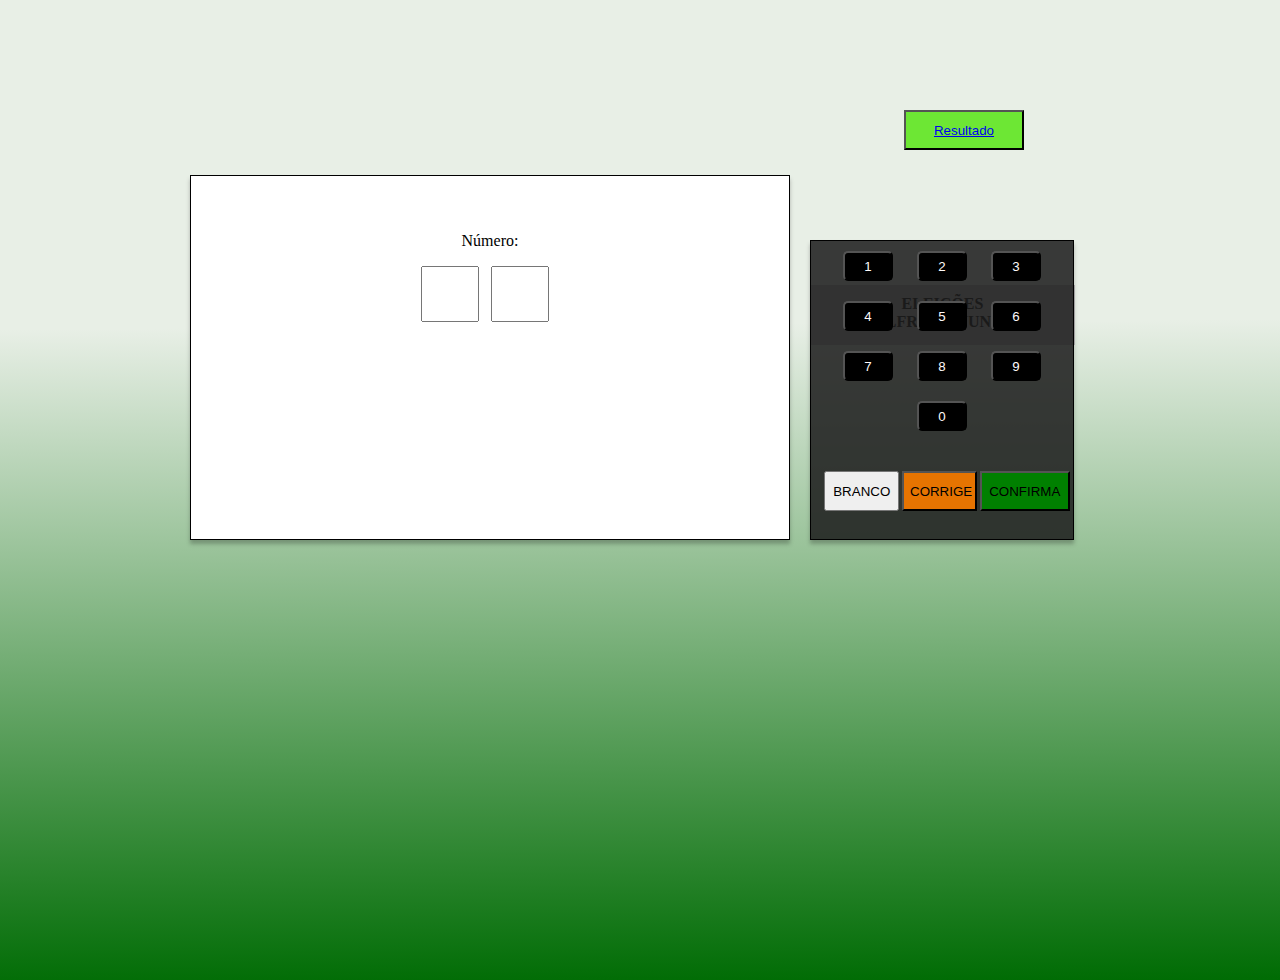
<file: index.html>
<!DOCTYPE html>

<html>
    <head>
        <title>Eleição Alfredo Nunes</title>
        <meta charset="UTF-8">
        <script src="script.js"></script>
        <link rel="stylesheet" type="text/css" href="styles.css">
        <meta name="viewport" content="width=device-width, initial-scale=1.0">
    </head>
    <body>
        <div class="container">
            <div class="branco">
                <div class="cinzaClaro">
                    <p class="numer">Número:</p>
                    <form action="">
                        <input class="input1" size="1" id="campo1" value="" maxlength="1" type="text" readonly="readonly"/>
                        <input class="input2" size="1" id="campo2" value="" maxlength="1" type="text" readonly="readonly"/>
                    </form>
                </div>
                <div class="cinzaEscuro">
                    <b>ELEIÇÕES<br>ALFREDO NUNES</b> 
                </div>
                <div class="preto">
                    <button class="bnt click" onclick="inserir(1)">1</button>
                    <button class="bnt click" onclick="inserir(2)">2</button>
                    <button class="bnt click" onclick="inserir(3)">3</button>
                    <button class="bnt click" onclick="inserir(4)">4</button>
                    <button class="bnt click" onclick="inserir(5)">5</button>
                    <button class="bnt click" onclick="inserir(6)">6</button>
                    <button class="bnt click" onclick="inserir(7)">7</button>
                    <button class="bnt click" onclick="inserir(8)">8</button>
                    <button class="bnt click" onclick="inserir(9)">9</button>
                    <button class="bnt click" onclick="inserir(0)">0</button>
                    <div class="teclado2">
                        <button class="branco"  onclick="votoBranco()">BRANCO</button>
                        <button class="laranja"  onclick="limpa()">CORRIGE</button>
                        <button class="verde" onclick="votar()">CONFIRMA</button>
                    </div>
                </div>
            </div>
            <button class="resultado"><a href="resultado.html" target="_blank" onclick="resultado()">Resultado</a></button>
        </div> 
       
    </body>
</html>
</file>
<file: styles.css>
* {
  width: 100%;
  height: 100vh;
  overflow: hidden;
}

.container {
  position: absolute;
  text-align: center;
  left: -10px;
  top: -10px;
  width: 110%;
  height: 110vh;

  background: linear-gradient(359.53deg, #006C04 0.21%, #E8EFE6 66.07%);
}

img {
  right: 0;
  position: absolute;
  height: 150px;
  width: 105px;
  border: solid 1px black;
}

.cinzaEscuro {
  top: 50%;
  margin-top: -200px;
  width: 265px;
  height: 60px;
  left: 820px;
  position: absolute;
}

b {
  position: relative;
  top: 10px;
}

.preto {
  box-sizing: border-box;

  position: absolute;
  width: 264px;
  height: 300px;
  left: 820px;
  top: 250px;

  background: rgba(30, 30, 30, 0.87);
  border: 1px solid #000000;
  box-shadow: 0px 4px 4px rgba(0, 0, 0, 0.25);
}

.cinzaClaro {
  box-sizing: border-box;

  position: absolute;
  width: 600px;
  height: 365px;
  left: 200px;
  top: 185px;
  text-align: center;

  background: #FFFFFF;
  border: 1px solid #000000;
  box-shadow: 0px 4px 4px rgba(0, 0, 0, 0.25);
}

.cinzaEscuro {
  background-color: #b6b5b5;
}

.bnt {
  margin: 10px;
  background-color: black;
  color: snow;
  border-radius: 5px;
  height: 30px;
  width: 50px;
}

.teclado2 {
  font-size: 11px;
  position: relative;
  bottom: -30px;
  left: 5px;
  color: black;
}

.branco {
  height: 40px;
  width: 75px;
}

.laranja {
  height: 40px;
  width: 75px;
  background-color: #E67401;
}

.verde {
  height: 40px;
  width: 90px;
  background-color: green;
}

.resultado {
  position: relative;
  height: 40px;
  width: 120px;
  top: 80px;
  left: 270px;
  background-color: #6DE734;
}

.input1 {
  position: absolute;
  left: 230px;
  top: 90px;
  height: 50px;
  width: 50px;

  font-size: 30px;
  font-weight: 700;
}


.input2 {
  position: absolute;
  left: 300px;
  top: 90px;
  height: 50px;
  width: 50px;

  font-size: 30px;
  font-weight: 700;
}

.numer {
  position: relative;
  top: 40px;
}
</file>
